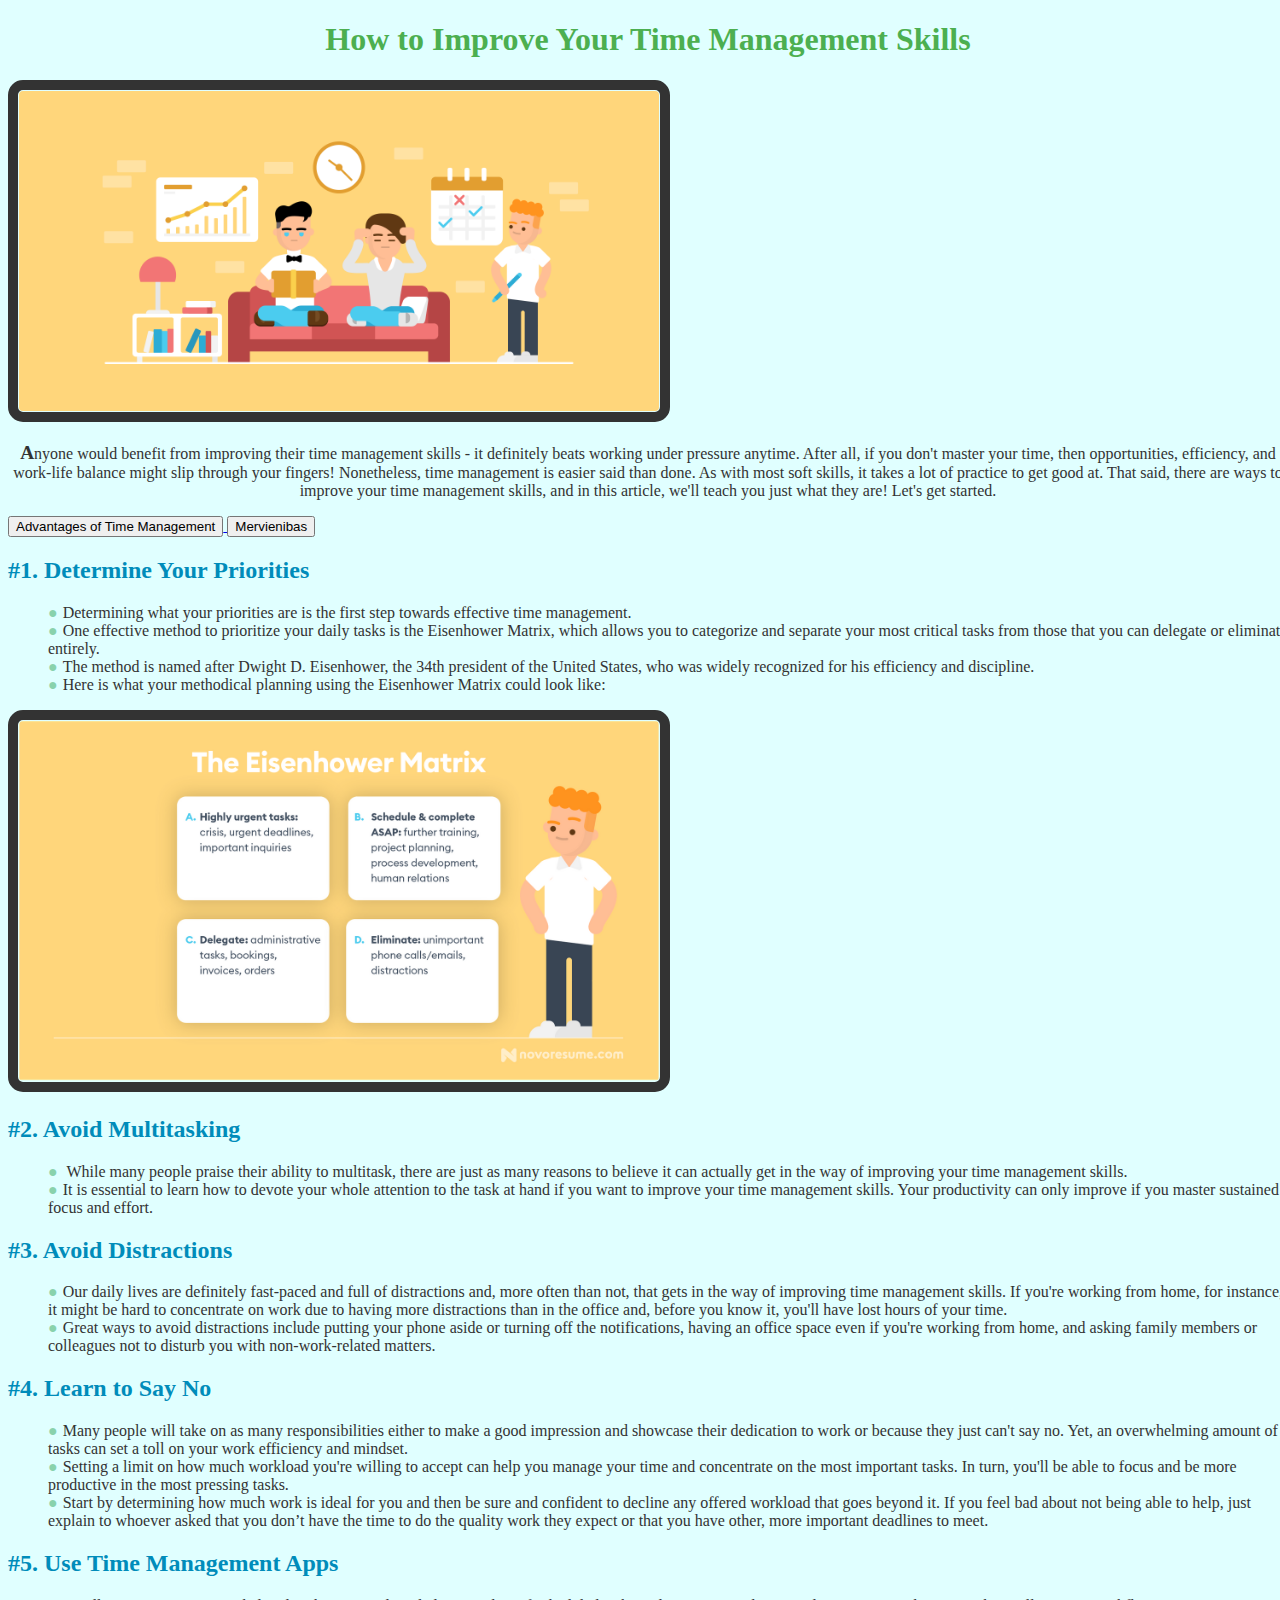
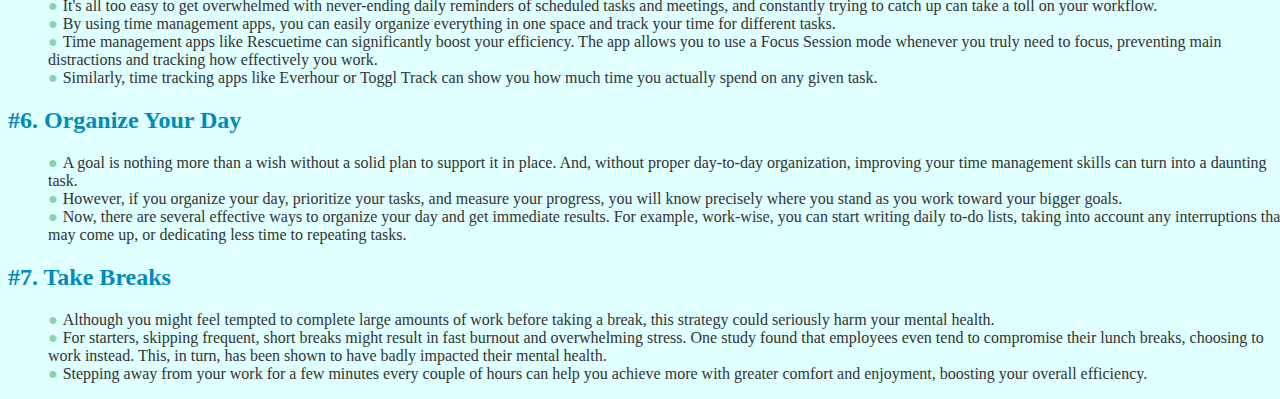
<file: index.html>
<!DOCTYPE html>
<html>
<head>
  <link rel="stylesheet" type="text/css" href="css/style.css">
  
</head>
<body>
  <h1>How to Improve Your Time Management Skills</h1>
  <img src="images/time.png" alt="Big Image">
 
  <p style="text-align: center;">
    <span style="font-size: larger; font-weight: bold;">A</span>nyone would benefit from improving their time management skills - it definitely beats working under pressure anytime. After all, if you don't master your time, then opportunities, efficiency, and work-life balance might slip through your fingers!
    Nonetheless, time management is easier said than done. As with most soft skills, it takes a lot of practice to get good at.
    That said, there are ways to improve your time management skills, and in this article, we'll teach you just what they are!
    Let's get started.
  </p>
  <a href="lietotnes.html"><button>Advantages of Time Management</button> </a>
  <a href="mervienibas.html"><button>Mervienibas</button></a>
  <h2>#1. Determine Your Priorities</h2>
  <ul>
    <li>Determining what your priorities are is the first step towards effective time management.</li>
    <li>One effective method to prioritize your daily tasks is the Eisenhower Matrix, which allows you to categorize and separate your most critical tasks from those that you can delegate or eliminate entirely.</li>
    <li>The method is named after Dwight D. Eisenhower, the 34th president of the United States, who was widely recognized for his efficiency and discipline.</li>
    <li>Here is what your methodical planning using the Eisenhower Matrix could look like:</li>
  </ul>
  <img src="images/Eisenhower-Matrix.png" alt="method">
   <h2>#2. Avoid Multitasking</h2>
  <ul>
    <li> While many people praise their ability to multitask, there are just as many reasons to believe it can actually get in the way of improving your time management skills.
    </li>
    <li>It is essential to learn how to devote your whole attention to the task at hand if you want to improve your time management skills. Your productivity can only improve if you master sustained focus and effort.</li>
  </ul>
  <h2>#3. Avoid Distractions</h2>
  <ul>
    <li>Our daily lives are definitely fast-paced and full of distractions and, more often than not, that gets in the way of improving time management skills. If you're working from home, for instance, it might be hard to concentrate on work due to having more distractions than in the office and, before you know it, you'll have lost hours of your time.</li>
    <li>Great ways to avoid distractions include putting your phone aside or turning off the notifications, having an office space even if you're working from home, and asking family members or colleagues not to disturb you with non-work-related matters.</li>
  </ul>
  <h2>#4. Learn to Say No</h2>
  <ul>
    <li>Many people will take on as many responsibilities either to make a good impression and showcase their dedication to work or because they just can't say no. Yet, an overwhelming amount of tasks can set a toll on your work efficiency and mindset.</li>
    <li>Setting a limit on how much workload you're willing to accept can help you manage your time and concentrate on the most important tasks. In turn, you'll be able to focus and be more productive in the most pressing tasks.</li>
    <li>Start by determining how much work is ideal for you and then be sure and confident to decline any offered workload that goes beyond it. If you feel bad about not being able to help, just explain to whoever asked that you don’t have the time to do the quality work they expect or that you have other, more important deadlines to meet.</li>
  </ul>
  <h2>#5. Use Time Management Apps</h2>
  <ul>
    <li>It's all too easy to get overwhelmed with never-ending daily reminders of scheduled tasks and meetings, and constantly trying to catch up can take a toll on your workflow.</li>
    <li>By using time management apps, you can easily organize everything in one space and track your time for different tasks.</li>
    <li>Time management apps like Rescuetime can significantly boost your efficiency. The app allows you to use a Focus Session mode whenever you truly need to focus, preventing main distractions and tracking how effectively you work.</li>
    <li>Similarly, time tracking apps like Everhour or Toggl Track can show you how much time you actually spend on any given task.</li>
  </ul>
  
  <h2>#6. Organize Your Day</h2>
  <ul>
    <li>A goal is nothing more than a wish without a solid plan to support it in place. And, without proper day-to-day organization, improving your time management skills can turn into a daunting task.</li>
    <li>However, if you organize your day, prioritize your tasks, and measure your progress, you will know precisely where you stand as you work toward your bigger goals.</li>
    <li>Now, there are several effective ways to organize your day and get immediate results. For example, work-wise, you can start writing daily to-do lists, taking into account any interruptions that may come up, or dedicating less time to repeating tasks.</li>
  </ul>
  <h2>#7. Take Breaks</h2>
  <ul>
    <li>Although you might feel tempted to complete large amounts of work before taking a break, this strategy could seriously harm your mental health.</li>
    <li>For starters, skipping frequent, short breaks might result in fast burnout and overwhelming stress. One study found that employees even tend to compromise their lunch breaks, choosing to work instead. This, in turn, has been shown to have badly impacted their mental health.</li>
    <li>Stepping away from your work for a few minutes every couple of hours can help you achieve more with greater comfort and enjoyment, boosting your overall efficiency.</li>
  </ul>






  
 
</body>
</html>
</file>
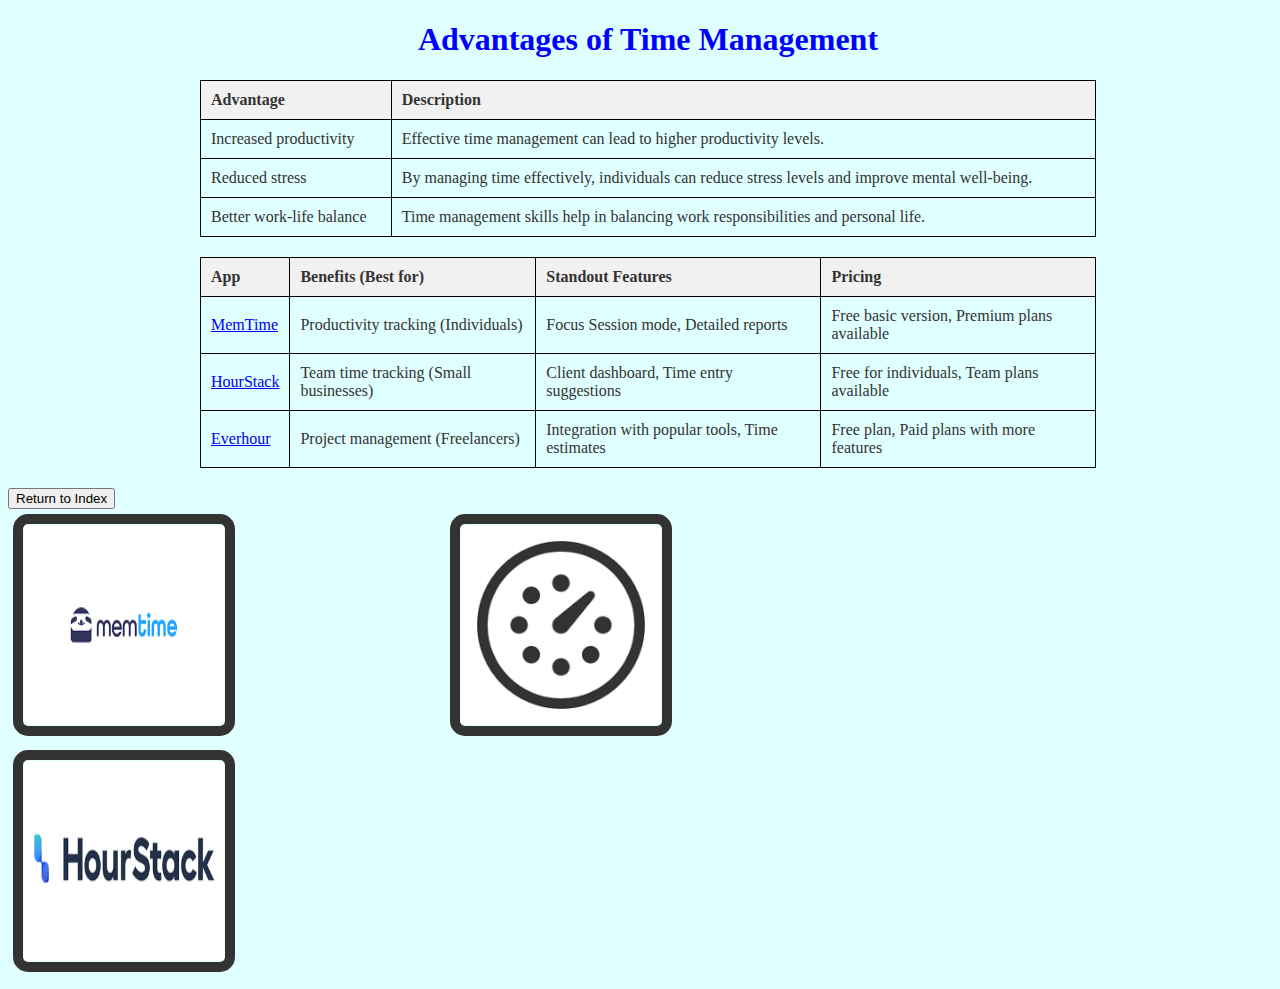
<file: lietotnes.html>
<!DOCTYPE html>
<html>
<head>
  <link rel="stylesheet" href="css/style.css">
  
</head>
<body>
  <h1 style="color: blue;">Advantages of Time Management</h1>
  <table>
    <tr>
      <th>Advantage</th>
      <th>Description</th>
    </tr>
    <tr>
      <td>Increased productivity</td>
      <td>Effective time management can lead to higher productivity levels.</td>
    </tr>
    <tr>
      <td>Reduced stress</td>
      <td>By managing time effectively, individuals can reduce stress levels and improve mental well-being.</td>
    </tr>
    <tr>
      <td>Better work-life balance</td>
      <td>Time management skills help in balancing work responsibilities and personal life.</td>
    </tr>
  </table>
  <table>
    <tr>
      <th>App</th>
      <th>Benefits (Best for)</th>
      <th>Standout Features</th>
      <th>Pricing</th>
    </tr>
    <tr>
      <td><a href="https://www.memtime.com/">MemTime</a></td>
      <td>Productivity tracking (Individuals)</td>
      <td>Focus Session mode, Detailed reports</td>
      <td>Free basic version, Premium plans available</td>
    </tr>
    <tr>
      <td><a href="https://hourstack.com/">HourStack </a></td>
      <td>Team time tracking (Small businesses)</td>
      <td>Client dashboard, Time entry suggestions</td>
      <td>Free for individuals, Team plans available</td>
    </tr>
    <tr>
      <td><a href="https://everhour.com/">Everhour</a></td>
      <td>Project management (Freelancers)</td>
      <td>Integration with popular tools, Time estimates</td>
      <td>Free plan, Paid plans with more features</td>
    </tr>
  </table>
  <a href="index.html"><button>Return to Index</button></a>
  <div class="row">
      <div class="column">
          <img src="images/memtime.png" alt="MemTime" style="width: 200px ;height: 200px;"></div>
       <div class="column">   <img src="images/everhour.png" alt="Everhour" style="width: 200px; height: 200px;"  ></div>
     <div class="column">     <img src="images/hourstack.png" alt="HourStack" style="width: 200px; height: 200px;" ></div>
  </div> 
</body>
</html>
</file>
<file: css/style.css>
body {
  height: 100%;
  width: 100%;
  background-color: lightcyan; 
  color: #333; 
}
h1 {
  color: #4CAF50; 
}
h2 {
  color: #008CBA;
}
img {
        width: 50%;
  height: 50%;
    }

ul {
  list-style-type: none;
}
li::before {
  content: "\25CF";
  color: #89d2ac;
  margin-right: 5px;
}
    table {
      width: 70%;
      margin: 20px auto;
      border-collapse: collapse;
    }

    th, td {
      padding: 10px;
      text-align: left;
      border: 1px solid black;
      text-decoration: none;
    }

    th {
      background-color: #f1f1f1;
    }

    tr:hover {
      background-color: #f1f1f1;
    }

    h1 {
      text-align: center;
      text-decoration: none;
    }
    img {
  border: 10px solid #333; /* Thick solid border */
  border-radius: 15px; /* Rounded corners */
  padding: 1px;
 
}
.column {
  float: left;
  width: 33.33%;
  padding: 5px;
}


.row::after {
  content: "";
  clear: both;
  display: table;
}
</file>
